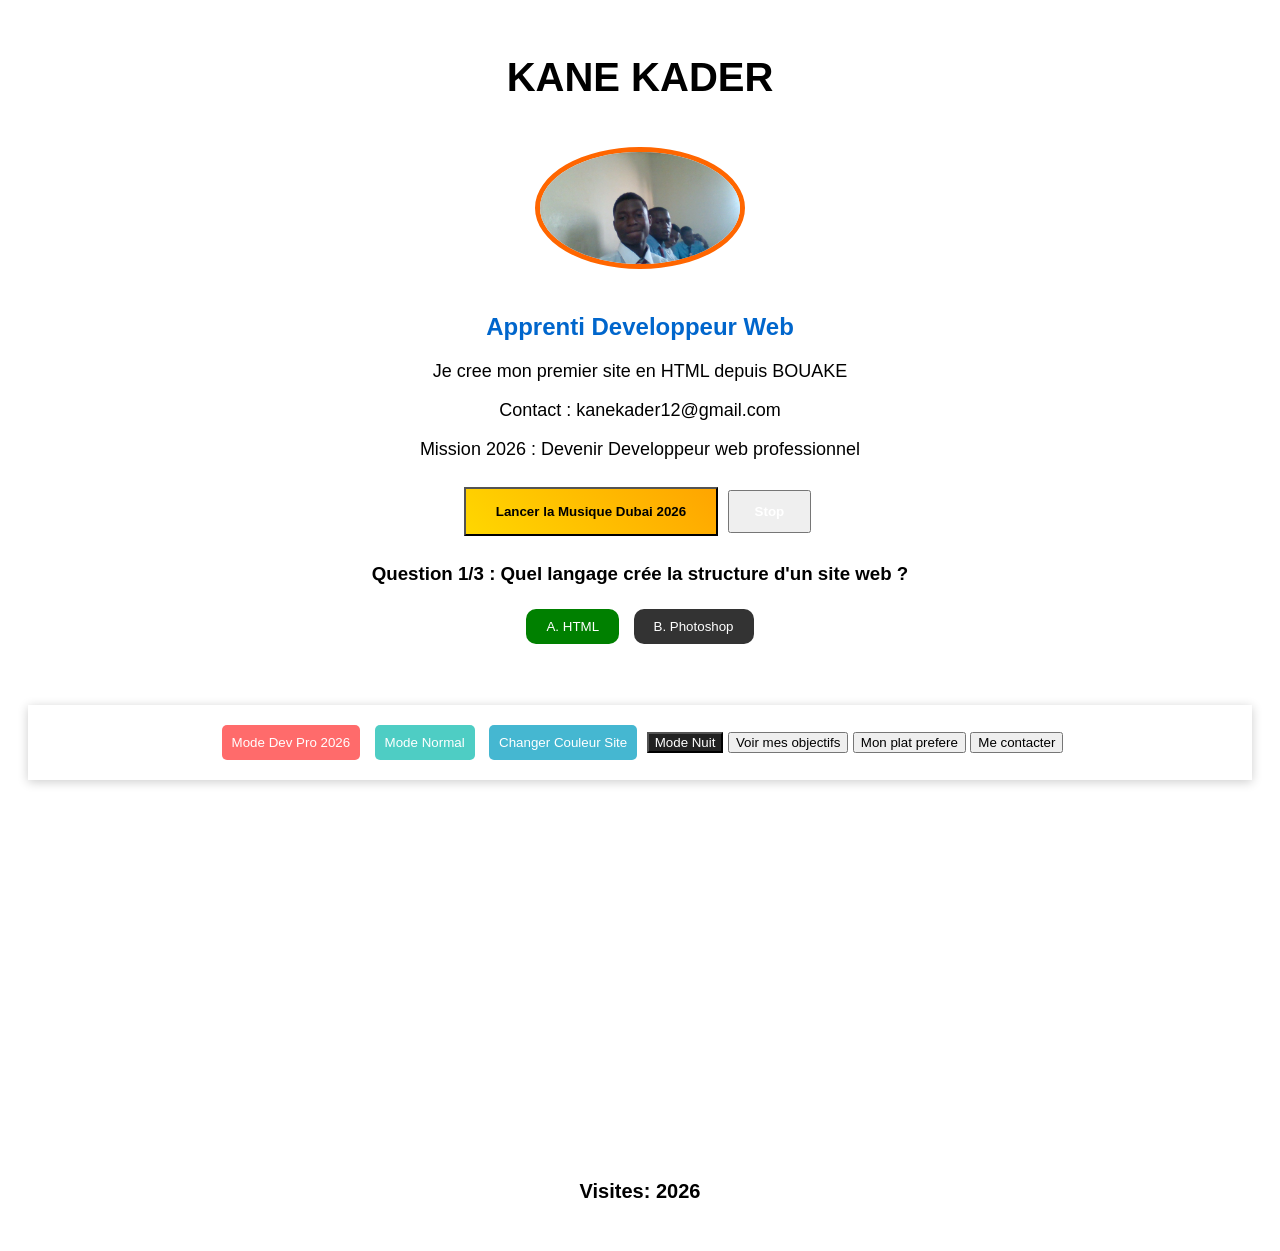
<file: index.html>
<!DOCTYPE html>
<html>
    <head>
        <meta charset="UTF-8">
        <meta name="viewport" content="width=device-width, initial-scale=1.0">
        <link rel="stylesheet" href="style.css">
        <title>Carte de Visite - KANE KADER</title>
    </head>
    <style>
        @Keyframes fadeIn {
            from { opacity: 0; transform: translateY(30px); }
            to { opacity: 1; transform: translateY(0); }
        }
        .fade-in {
            animation: fadeIn 1s ease-out;
        }
        button:hover {
            transform: scale(1.05);
            transition: 0.3s;
        }
    </style>
    <body>
    
        <h1 id="monTitre" class="fade-in">KANE KADER</h1>
        <img src="kader.jpg" width="200" alt="photo de kader" class="fade-in">
        <h2>Apprenti Developpeur Web</h2>
        <p>Je cree mon premier site en HTML depuis BOUAKE</p>
        <p> Contact : kanekader12@gmail.com</p>
        <p> Mission 2026 : Devenir Developpeur web professionnel</p>
        <div style="text-align: center;margin: 25px;">
            <audio id="maMusique" loop>
                  <source src="https://www.w3schools.com/html/horse.mp3" type="audio/mpeg">
          </audio>
         <button onclick="document.getElementById('maMusique').play()" style="background: linear-gradient(45deg, gold, orange); color: black; padding: 15px 30px; border-radius: 25; font-size: 18; borer: none; cursor: pointer; font-weight:bold;"> Lancer la Musique Dubai 2026 </button> 
         <button onclick="document.getElementById('maMusique').pause()" style="background:  linear-gradient(45deg, red); color:white; padding: 12px 25px; border-radius: 25;font-size: 18; borer: none; cursor: pointer; font-weight: bold; margin: 5px">Stop </button>
             </div>
       <div id="q1">
           <h3 >Question 1/3 : Quel langage crée  la structure d'un site web ? </h3>
            <button id="btnA1" onclick="checkReponse(1,'A')" style="background: green; color: white; padding: 10px 20px; margin: 5px; border-radius: 10px; border: none; cursor: pointer; ">A. HTML </button>
            <button id="btnB1" onclick="checkReponse(1,'B')" style="background: #333; color: white; padding: 10px 20px; margin: 5px; border-radius: 10px; border: none; cursor: pointer; ">B. Photoshop </button>
            </div>
        
             <div id="q2" style="display:none";>
            <h3>Question 2/3 : Quelle ville est la capitale des Émirats ?</h3>
            <button id="btnA2" onclick="checkReponse(2,'A')" style="display:none; background: #333; color: white; padding: 10px 20px; margin: 5px; border-radius: 10px; border: none; cursor: pointer;">A. Dubai </button>
            <button id="btnB2" onclick="checkReponse(2,'B')" style="display:none; background: green; color: white; padding: 10px 20px; margin: 5px; border-radius: 10px; border: none; cursor: pointer;">B. Abu Dhabi</button>
             </div>

              <div id="q3" style=display:none;">
           <h3>Question 3/3 : Quel est le plus haut building du monde ?</h3>
            <button id="btnA3" onclick="checkReponse(3,'A')" style="display:none; background: green; color: white; padding:10px 20px; margin: 5px; border-radius: 10px; border: none; cursor: pointer;">A. Burj Khalifa</button>
            <button id="btnB3" onclick="checkReponse(3,'B')" style="display:none; background: #333; color: white; padding: 10px 20px; margin: 5px; bordr-radius: 10px; border: none; cursor: pointer; ">B. Tour Eiffel </button>
              </div>
        
          <h3 id="resultatQuizDubai" style="text-align:center; margin-top:20px; font-size::24px;"></h3>
                <div id="billetDubaï" style="display:none;" ></div>
             <button id="btnResetQuizDubai" onclick="resetQuizDubai()" style="background: orange; color: black; padding: 10px 20px; margin: 5px; border-radius: 10px; border: none; cursor: pointer; display: none;" >Recommencer le Quiz</button>
        <br><br>
                 <div id="menuSticky">
         <button onclick="changerNom()" style="background-color: #FF6B6B; color: white; padding: 10px; border: none; border-radius: 5px; margin: 5px">
             Mode Dev Pro 2026
         </button>
         <button onclick="modeNormal()" style="background-color: #4ECDC4; color: white; padding: 10px; border: none; border-radius: 5px; margin: 5px">
             Mode Normal
         </button>
        <button onclick="changerCouleur()" style="background-color: #45B7D1; color: white; padding: 10px; border: none; border-radius: 5px; margin: 5px">
             Changer Couleur Site
         </button>
         <button onclick="toggleMode()" id="btnMode"> Mode Nuit
         </button>
              <button onclick="window.location.href='objectifs.html'"> Voir mes objectifs  </button>
              <button onclick="window.location.href='plat.html'"> Mon plat prefere  </button>  
                      <button onclick="window.open('https://wa.me/2250586838725','blank')" >
          Me contacter </button> 
                     </div>
            <br><br><br><br><br><br><br><br><br><br><br><br><br><br><br><br><br><br><br><br>
        <script>
         function direBonjour(){
             alert("SALAM KADER ! TON SITE BOUGE GRACE A JAVASCRIPT")
         }
         function changerNom(){
             document.getElementById("monTitre").innerHTML ="KANE KADER - DEV PRO 2026";
             document.body.style.background="linear-gradient(135deg, #667eea 0%, #764ba2 100%)";
             document.body.style.color= "white";
         }
            function modeNormal(){
             document.getElementById("monTitre").innerHTML ="KANE KADER";
             document.body.style.background="white";
             document.body.style.color= "black";
         }
            function changerCouleur(){
                let couleurs =["#FF6B6B", "#4ECDC4", "#45B7D1", "#96CEB4", "#FFEAA7"];
                let couleurRandom =couleurs[Math.floor(Math.random() * couleurs.length)];
             document.body.style.background= couleurRandom;
             document.body.style.color= "white";
         }
            function toggleMode(){
                document.body.classList.toggle("dark");
                let btn= document.getElementById("btnMode");
                if(document.body.classList.contains("dark")){
                    btn.innerHTML = "Mode jour";
                } else {
                    btn.innerHTML = "Mode nuit";
                }
            }
            let visites= 2026;
            setInterval(function() {
                visites++;
                document.getElementById('compteur').innerText =visites;
            }, 3000);
            let scoreDubai = 0;
            let questionActuelle = 1;
            
            function checkReponse(numQuestion, choix){
                
                document.getElementById('btnA' + numQuestion).disabled = true;
                document.getElementById('btnB' + numQuestion).disabled = true;
                
                if((numQuestion == 1 && choix == 'A') || (numQuestion == 2 && choix == 'B') || (numQuestion == 3 && choix == 'A')){
                  scoreDubai = scoreDubai + 1;
                  document.getElementById('resultatQuizDubai').innerHTML = "CORRECT ! score: " + scoreDubai + "/3";
                  document.getElementById('resultatQuizDubai').style.color ="lime";
                } else {
                    document.getElementById('resultatQuizDubai').innerHTML = " FAUX ! score:" + scoreDubai + "/3";
                    document.getElementById('resultatQuizDubai').style.color = "red";
                }
                
                if(numQuestion <= 2){
                    questionActuelle = questionActuelle + 1;
                    document.getElementById('q' + (questionActuelle - 1)).style.display ="none";
                    document.getElementById('q' + questionActuelle).style.display ="block";
                    
                    setTimeout(function(){
                     document.getElementById('btnA' + questionActuelle).style.display = "inline-block";
                     document.getElementById('btnB' + questionActuelle).style.display = "inline-block";
                    }, 1500);
            } else {
                setTimeout(function(){
                    if(scoreDubai == 3){
                        document.getElementById('resultatQuizDubai').innerHTML = "PARFAIT ! 3/3 ! MISSION DUBAÏ 2026 VALIDÉ !";
                        document.getElementById('billetDUbai').style.display = "block";
                        document.getElementById('billetDubai').innerHTML = "TON BILLET POUR DUBAÏ <br><br> Félicitation Kader  <br>Vol Abidjan --> Dubaï confirmé";
                        document.getElementById('billetDubai').style.cssText ="display:block; background:gold; color:black; padding:20px; border-radius:15px; text-align:center; font-size:20px; font-weight:bold;"
                    } else {
                        document.getElementById('resultatQuizDubai').innerHTML = "score final:" + scoreDubai + "/3.tu peut faire mieux";
                    }
                    document.getElementById('btnResetQuizDubai').style.display = "inline-block";
                }, 1500);
            }
            }
            function resetQuizDubai(){
                scoreDubai = 0;
                questionActuelle = 1;
                document.getElementById('q2').style.display = "none";
                document.getElementById('btnA2').style.display = "none";
                document.getElementById('btnB2').style.display = "none";
                document.getElementById('q3').style.display = "none";
                document.getElementById('btnA3').style.display = "none";
                document.getElementById('btnB3').style.display = "none";
                document.getElementById('billetDubai').style.display = "none";
                document.getElementById('btnResetQuizDubai').style.display = "none";
                document.getElementById('resultatQuizDubai').innerHTML = "";

                document.getElementById('btnA1').disabled = false;
                 document.getElementById('btnB1').disabled = false;
            }
            
     </script>
          <p style="margin-top: 40px; font-weight: bold; font-size: 20px;">
            Visites: <span id="compteur">2026</span>
            </p>
    </body>
</html>
</file>
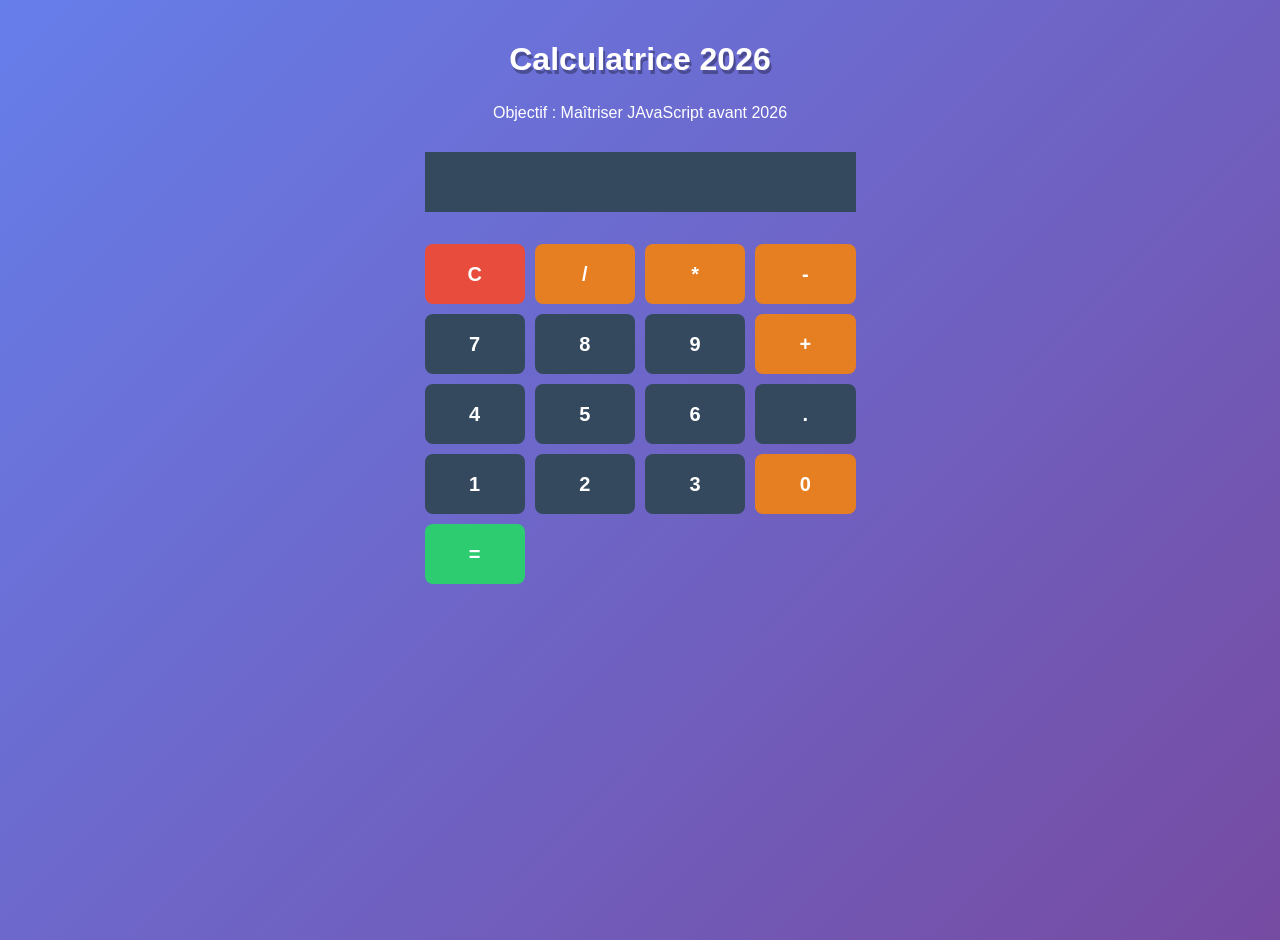
<file: calculatrice.html>
<!DOCTYPE! html>
 <html>
 <head>
 <title>Calculatrice 2026</title>
 <style>
body{
font-family: Arial, sans serif;
background: linear-gradient(135deg, #667eea 0%, #764ba2 100%);
margin: 0;
padding: 20px;
min-height: 100vh;
display: flex;
flex-direction: column;
align-items: center;
justify-containt: center;
}
h1{
text-align: center;
color: #fff;
text-shadow: 2px 4px rgba(0,0,0,0.3);
margin-bottom: 10px
}
p{
text-align: center;
color: #fff;
opaciti: 0.9;
margin-bottom: 30px;
}
.calculatrice{
background: #2c3e50;
padding: 0.9;
border-radius: 15px;
box-shadow: 0 10px 30px rgba(0,0,0,0.3);
width: 300px;
}
#ecran{
width: 100%;
height: 60px;
font-size: 32px;
text-align: right;
margin-bottom: 32px;
padding: 15px;
border: none;
background: #34495e;
color: #fff;
box-sizing: border-box;
}
.boutons{
display: grid;
grid-template-columns: repeat(4, 1fr);
gap: 10px;
}
button{
height: 60px;
font-size: 20px;
border: none;
border-radius: 8px;
cursor: pointer;
font-weight: bold;
transition: 0.2s;
}
.chiffre{
background: #34495e;
color: #fff
}
.chiffre:hover {
background: #4a5f7a;
}
.operation{
background: #e67e22;
color: #fff;
}
.operation:hover{
background: #d35400;
}
.egal{
background: #2ecc71;
color: #fff;
grid-colum: span 2;
}
.egal:hover{
background: #27ae60;
}
.clear{
background: #e74c3c;
color: #fff;
}
.clear:hover{
background: #c0392b;
}
</style>
</head>
 <body>
<h1>Calculatrice 2026</h1>
<p>Objectif : Maîtriser JAvaScript avant 2026</p>
<div class="calcultrice">
<input type="text" id="ecran" readonly>

<div class="boutons">
<button class="clear" onclick="effacer()">C</button>
<button class="operation" onclick="ajouter('/')">/</button>
<button class="operation" onclick="ajouter('*')">*</button>
<button class="operation" onclick="ajouter('-')">-</button>

<button class="chiffre" onclick="ajouter('7')">7</button>
<button class="chiffre" onclick="ajouter('8')">8</button>
<button class="chiffre" onclick="ajouter('9')">9</button>
<button class="operation" onclick="ajouter('+')">+</button>

<button class="chiffre" onclick="ajouter('4')">4</button>
<button class="chiffre" onclick="ajouter('5')">5</button>
<button class="chiffre" onclick="ajouter('6')">6</button>
<button class="chiffre" onclick="ajouter('.')">.</button>

<button class="chiffre" onclick="ajouter('1')">1</button>
<button class="chiffre" onclick="ajouter('2')">2</button>
<button class="chiffre" onclick="ajouter('3')">3</button>
<button class="operation" onclick="ajouter('0')">0</button>

<button class="egal" onclick="calculer()">=</button>

  </div>
</div>

<script> 
let ecran = document.getElementById('ecran');

function ajouter(valeur){
ecran.value += valeur;
}
function calculer(){
try{
ecran.value = eval(ecran.value);
}catch (erreur){
ecran.value = 'Erreur';
}
}
function effacer() {
ecran.value ='';
}
</script>
  </body>
</html>
</file>
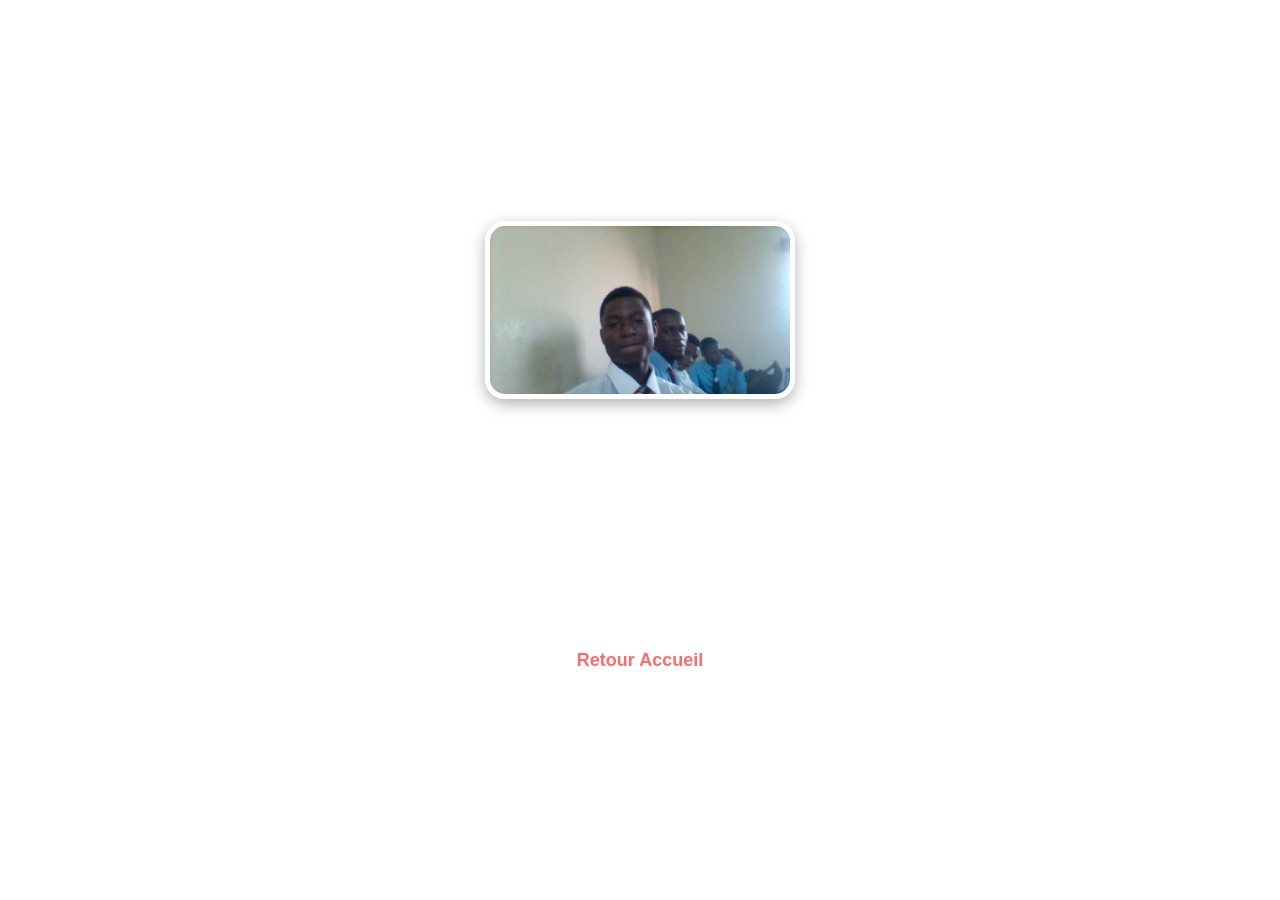
<file: objectif.html>
<!DOCTYPE html>
<html>
<head>
<meta charset="UTF-8">
<title>Mes objectifs</title>
<style>
body{
font-family:Arial;
text-align: center;
padding: 50px;
backgrounnd: linear-gradient(135deg, #FF6B6B, #FF8E53);
color: white;
margin: 0;
}
h1{
font-size: 40px;
text-align: 2px 2px 4px black;
}
h2{
font-size: 28px;
margin: 20px;
}
img{
width: 300px;
border-radius: 20px;
border: 5px solid white;
margin: 20px;
box-shadow: 0 5px 15px rgba(0,0,0,0.3);
}
p{
font-size: 20px;
margin: 15px;
}
button{
paddin:15px 30px;
font-size: 18px;
background: white;
color: #FF6B6B;
border: none;
border-radius: 1Opx;
cursor: pointer;
font-weight: bold;
margin: 30px;
}
button:hover{
background: #f0f0f0;
}
</style>
</head>
<body>
<h1>MES OBJECTIFS 2026 <h1>
<h2> INCHALLAH <h2>
<img src="kader.jpg" alt="kader">
<p> DEVELOPPEUR WEB PROFESSIONEL</p>
<p> CREER MA PROPRE ENTREPRISE TECH</p>
<p>VOYAGER A DUBAÏ </p>
<br></br>
<button onclick="window.location.href='index.html'">Retour Accueil</button>
</body>
</html>
</file>
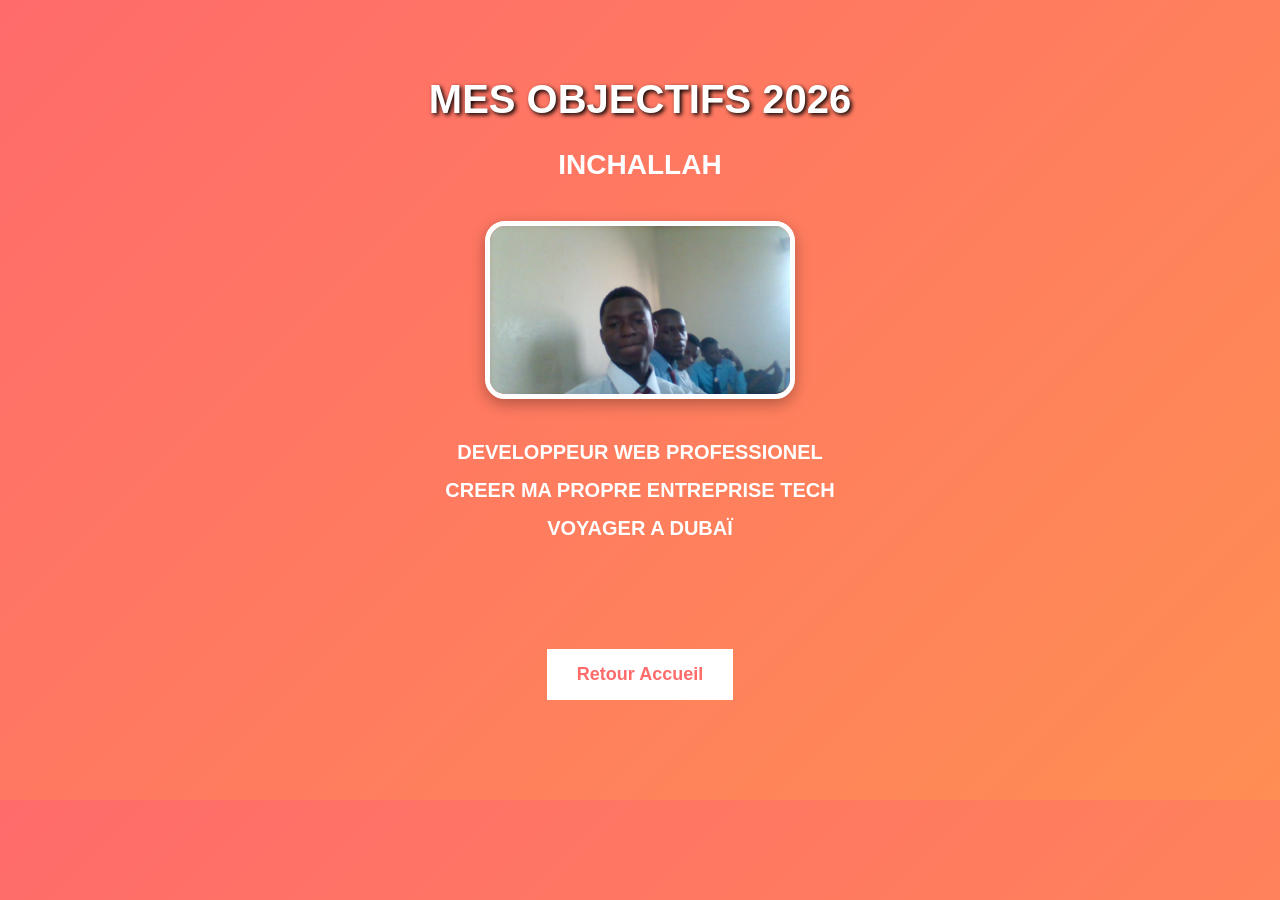
<file: objectifs.html>
<!DOCTYPE html>
<html>
<head>
<meta charset="UTF-8">
<title>Mes objectifs</title>
<style>
body{
font-family:Arial;
text-align: center;
padding: 50px;
background: linear-gradient(135deg, #FF6B6B, #FF8E53);
color: white;
margin: 0;
}
h1{
font-size: 40px;
text-shadow: 2px 2px 4px black;
}
h2{
font-size: 28px;
margin: 20px;
}
img{
width: 300px;
border-radius: 20px;
border: 5px solid white;
margin: 20px;
box-shadow: 0 5px 15px rgba(0,0,0,0.3);
}
p{
font-size: 20px;
margin: 15px;
}
button{
padding:15px 30px;
font-size: 18px;
background: white;
color: #FF6B6B;
border: none;
border-radius: 1Opx;
cursor: pointer;
font-weight: bold;
margin: 30px;
}
button:hover{
background: #f0f0f0;
}
</style>
</head>
<body>
<h1>MES OBJECTIFS 2026 <h1>
<h2> INCHALLAH <h2>
<img src="kader.jpg" alt="kader">
<p> DEVELOPPEUR WEB PROFESSIONEL</p>
<p> CREER MA PROPRE ENTREPRISE TECH</p>
<p>VOYAGER A DUBAÏ </p>
<br></br>
<button onclick="window.location.href='index.html'">Retour Accueil</button>
</body>
</html>
</file>
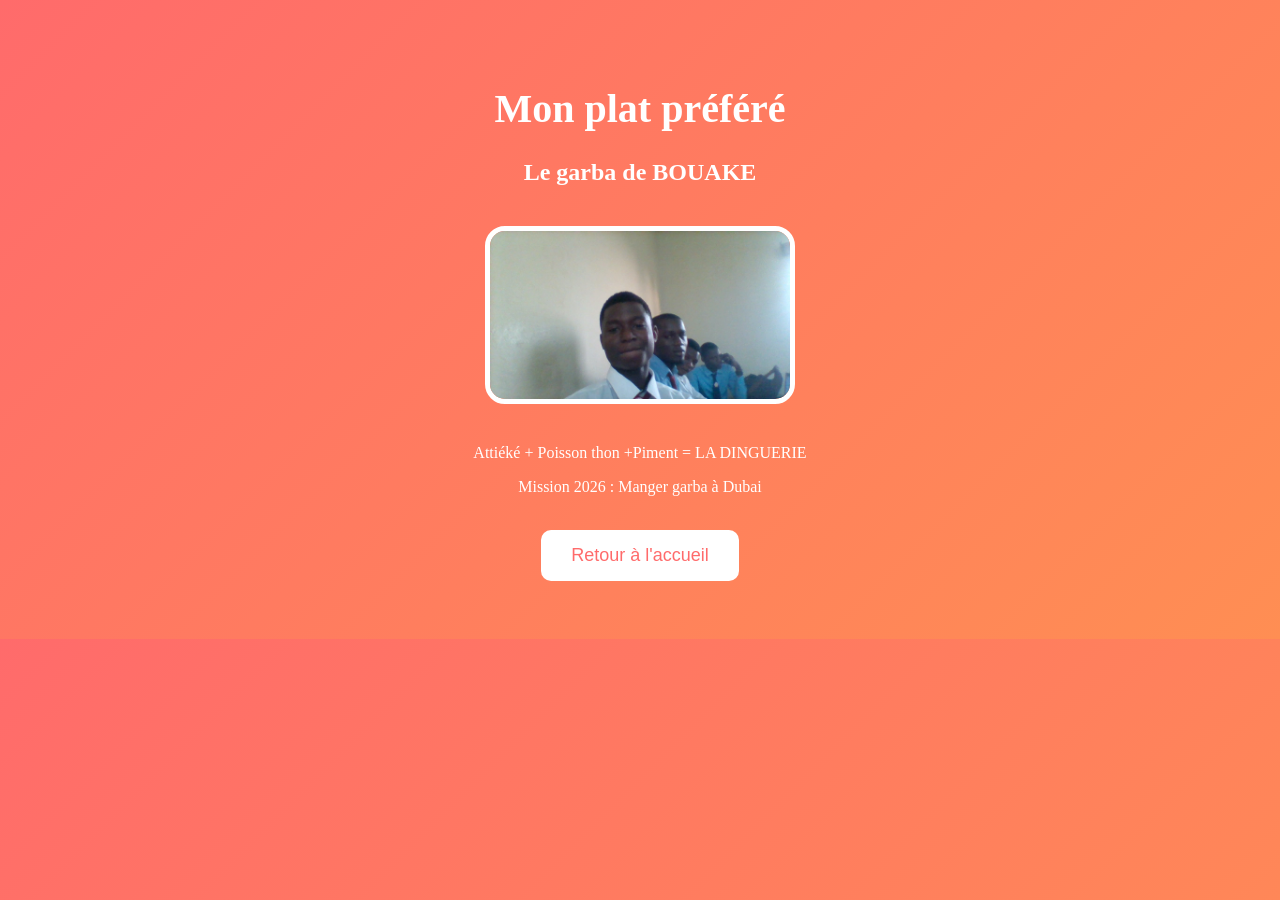
<file: plat.html>
<!DOCTYPE html>
<html>
<head>
  <meta charset="UTF-8">
<title>Mon plat préféré - KADER </title>
<style>
  body{
      fon-family: arial;
      text-align: center;
      padding: 50px;
      background: linear-gradient(135deg, #FF6B6B, #FF8E53);
      color: white;
  }
  h1{ font-size: 40px}
  img{
      width: 300px;
      border-radius: 20px;
      border: 5px solid white;
      margin: 20px;
  }
  button{
        padding: 15px 30px;
        font-size: 18px;
        background: white;
        color: #FF6B6B;
        border: none;
        border-radius: 10px;
        cursor: pointer;
  }
</style>
</head>
  <body>
    <h1> Mon plat préféré</h1>
    <h2>Le garba de BOUAKE</h2>
    <img src="kader.jpg" alt="kader">
    <p>Attiéké + Poisson thon +Piment = LA DINGUERIE </p>
    <p>Mission 2026 : Manger garba à Dubai</p>
    <br>
    <button onclick="window.location.href='index.html'"> Retour à l'accueil</button>
  </body>
</html>
</file>
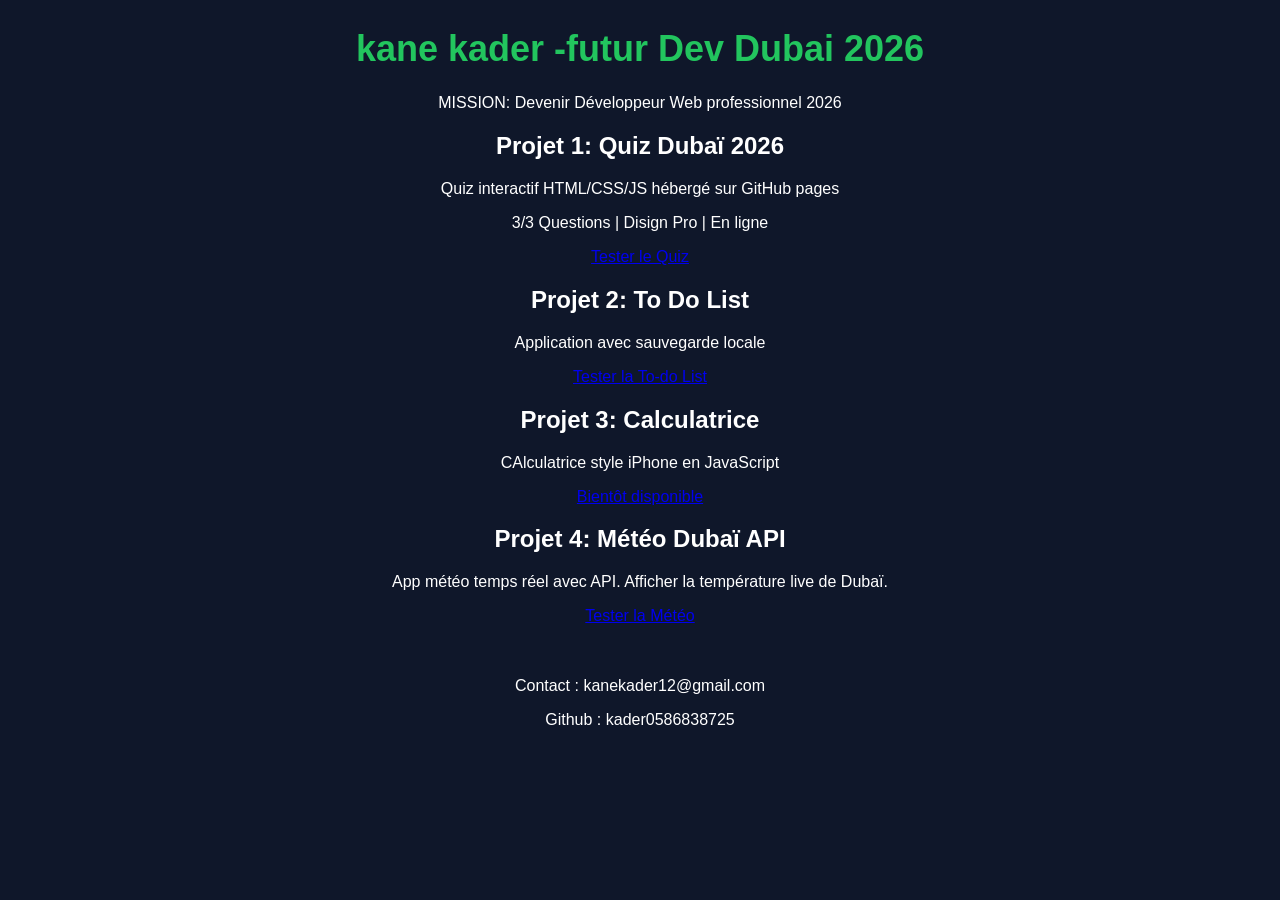
<file: portfolio.html>
<! DOCTYPE html>
  <html> 
      <head>
          <meta charset="UTF-8">
          <title>Portfolio-kane kader Dev  </title>
          <style>
            body{
              font-family: Arial;
              text-align: center;
              background: #0f172a;
              color: white;
              margin: O;
              padding:20px;
            }
            h1{ color: #22c55e; font-size: 36px;
               .projet{
                 background: #1e293b;
                 padding: 25px;
                 margin: 20px auto;
                 border-radius: 20px;
                 max-width: 500px;
                 border: 2px solid #22c55e;
               }
               a{
                 background: #22c55e;
                 padding: 12px 25px;
                 text-decoration: none;
                 color: black;
                 border-radius: 8px;
                 font-weight: bold;
                 display: inline-block;
                 margin-top: 10px
               }
               .coming { opacity: 0.5;}
          </style>
      </head>
      <body>
          <h1> kane kader -futur Dev Dubai 2026 </h1>
          <p> MISSION: Devenir Développeur Web professionnel 2026</p>  

          <div class="projet"> 
          <h2 > Projet 1: Quiz Dubaï 2026</h2> 
           <p> Quiz interactif HTML/CSS/JS hébergé sur GitHub pages</p>
           <p> 3/3 Questions | Disign Pro | En ligne</p>  
              <a href="index.html">Tester le Quiz </a>  
         
          </div>  
         <div class="projet coming">
            <h2>Projet 2: To Do List</h2> 
             <p>Application avec sauvegarde locale </p> 
             <a href="todo.html">Tester la To-do List </a> 
         </div>  
         <div class="projet coming">
            <h2>Projet 3: Calculatrice </h2> 
          <p>CAlculatrice style iPhone en JavaScript </p>
            <a href="#">Bientôt disponible </a> 
         </div>
         <div class="projet coming">
            <h2>Projet 4: Météo Dubaï API </h2> 
            <p>App météo temps réel avec API. Afficher la température live de Dubaï. </p>
            <a href="https://kader0586838725.github.io/kader-Duba-/meteodubai.html" target="_blank">Tester la Météo </a> 
         </div> 

         <br><br>
         <p>Contact : kanekader12@gmail.com</p>
         <p>Github : kader0586838725</p>
      </body>
  </html>
</file>
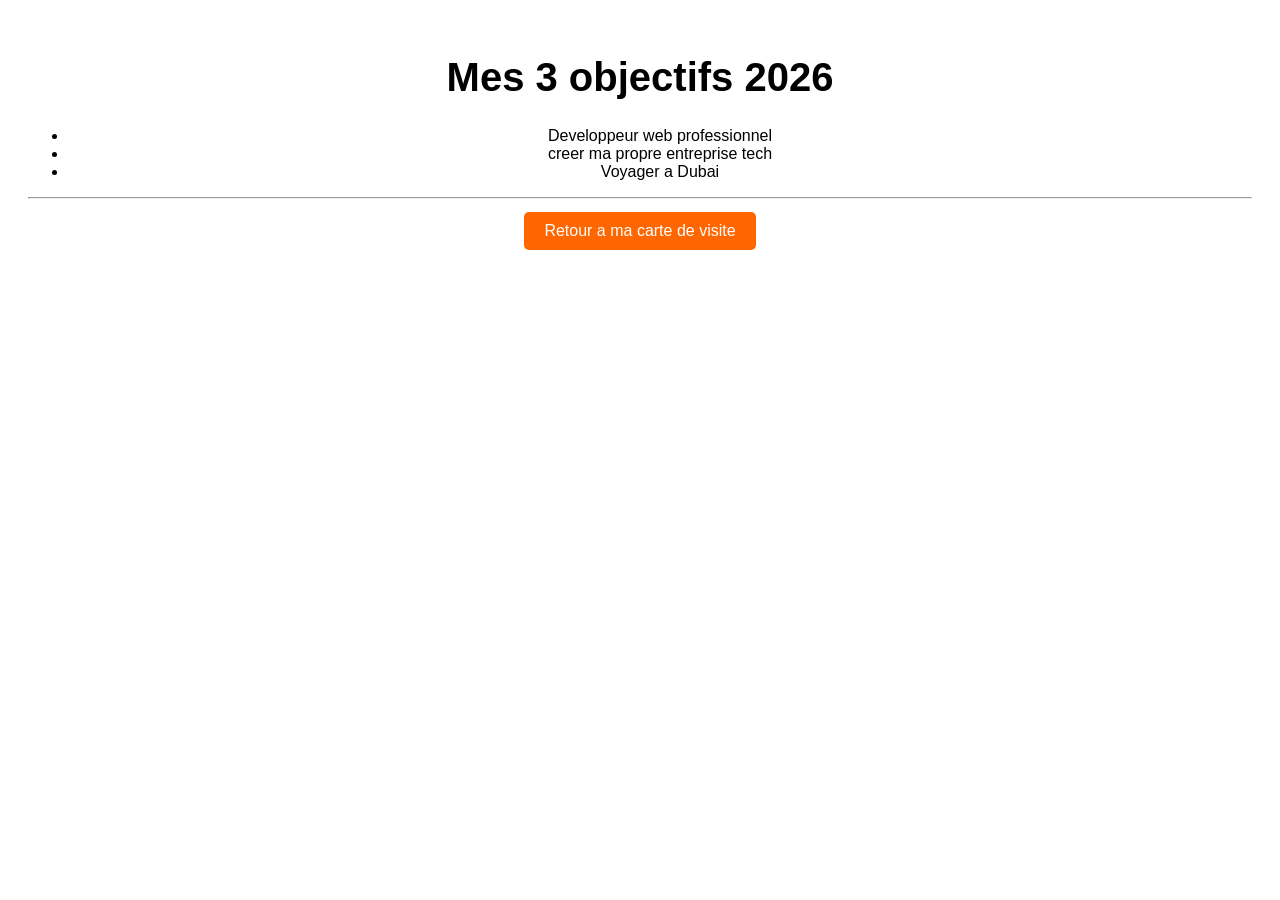
<file: reves.html>
<!DOCTYPE html>
<html>
    <head>
        <meta charset="UTF-8">
          <meta name="viewport" content="width=device-width,initial-scale1.0">
        <link rel="stylesheet" href="style.css">
        <title>Mes objectifs 2026 - Kader</title>
    </head>
    <body>
        <h1>Mes 3 objectifs 2026</h1>
        <ul>
            <li>Developpeur web professionnel</li>
            <li>creer ma propre entreprise tech</li>
            <li>Voyager a Dubai</li>
        </ul>
        <hr>
        <a href="index.html">Retour a ma carte de visite</a>
    </body>
</html>
</file>
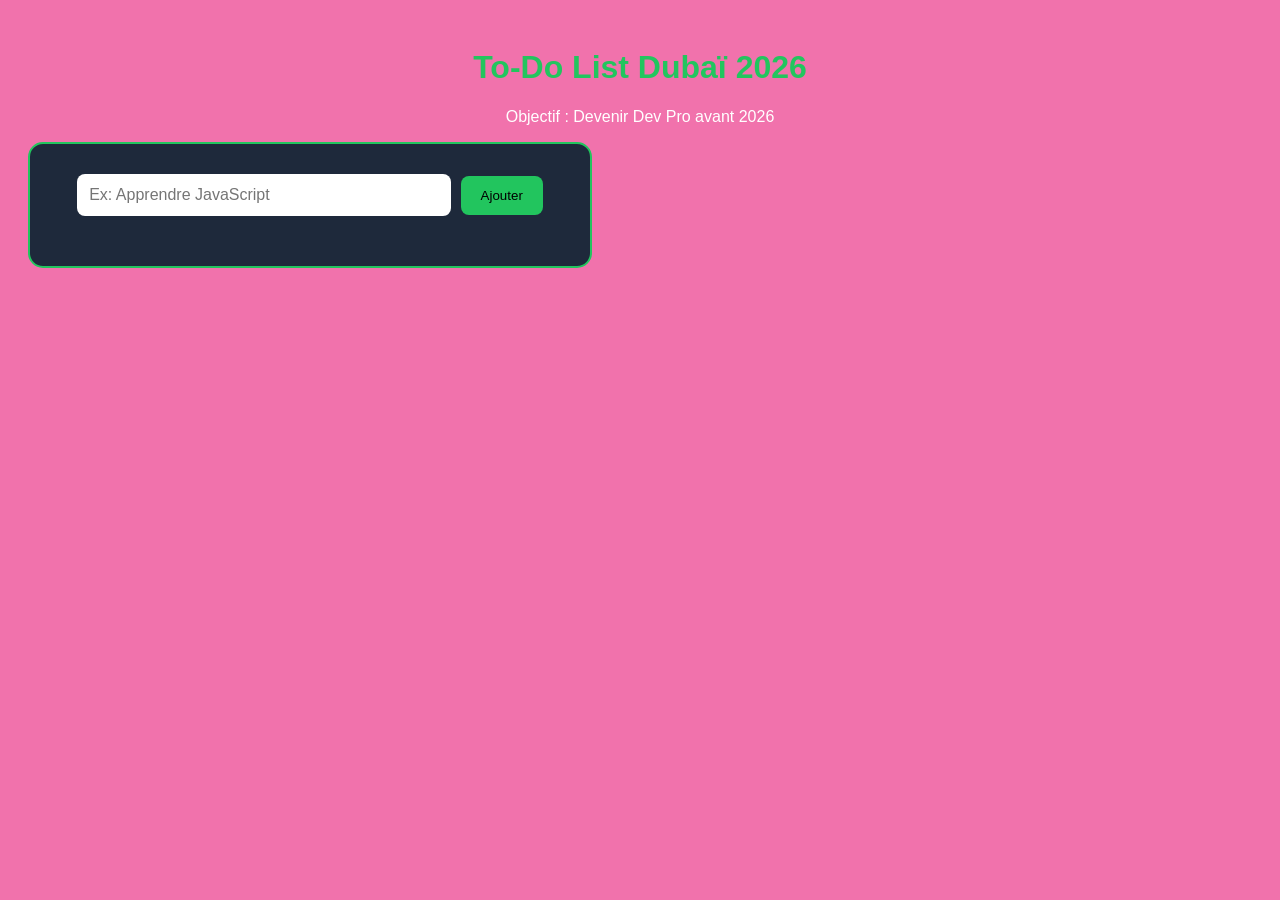
<file: todo.html>
<!DOCTYPE html>
  <html>
  <head> 
  <meta charset="UTF-8">
   <style>
     body{
       font-family: Arial;
       background: #f172ac;
       color: white;
       text-align: center;
       padding:20px;
     }
     h1{ color:#22c55e; }
   .container{
     background: #1e293b;
     max-width: 500px;
     padding:30px;
     border-radius: 15px;
     border: 2px solid #22c55e;
     }
     input{
       padding: 12px;
       width:70%;
       border: none;
       border-radius: 8px;
       font-size: 16px;
     }
     button{
       padding: 12px 20px;
       background: #22c55e;
       color: black;
       border: none;
       border-radius: 8px;
       fontweight: bold;
       cursor: pointer;
       margin-left: 5px;
     }
     ul{
       liststyle: none;
       padding: 0;
       margin-top: 20px;
     }
     li{
       background: #334155;
       padding: 15px;
       margin: 10px;
       border-radius: 8px;
       display: flex;
       justify-content: space-between;
       align-items: center;
     }
     .delete{ background: #ef4444; color: white; }
   </style>
      </head>
     <body>
    <h1> To-Do List Dubaï 2026</h1>
    <p>Objectif : Devenir Dev Pro avant 2026</p>

    <div class="container">
      <input type="text" id="tache" placeholder="Ex: Apprendre JavaScript">
       <button onclick="ajouterTache()">Ajouter</button>

       <ul id="liste"></ul>
    </div>
        
    <script>
     let taches = JSON.parse(localStorage.getItem('mesTaches')) || [];

     function afficherTaches() {
      const liste = document.getElementById('liste');
      liste.innerHTML = '';
      taches.forEach(function(tache, index) {
       liste.innerHTML += `<li>${tache}<button class="delete" onclick="supprimerTache(${index})">X</Button></li>`;
      });
     }
     function ajouterTache() {
      const input = document.getElementById('tache');
      const textTache = input.value.trim();
      if (textTache === '') {
       alert('Ecrire une tâche !');
       return;
      }
      taches.push(textTache);
      input.value = '';
      localStorage.setItem('mesTaches', JSON.stringify(taches));
      afficherTaches();
      }
     function supprimerTache(index) {
      taches.splice(index, 1);
      localStorage.setItem('mesTaches', JSON.stringify(taches));
       afficherTaches();
     }
     afficherTaches();
    </script>
     </body>
  </html>
</file>
<file: style.css>
body{
    background-color: white;
    font-family: Arial;
    text-align: center; 
    padding: 20px;
}
h1{
    color: black;
    font-size: 40px;
}
h2{
    color: #0066cc;
}
p{
    font-size: 18px;
}
a{
    background-color: #ff6600;
    color: white;
    padding: 10px 20px;
    text-decoration: none;
    border-radius: 5px;
    display: inline-block;
    margin: 5px;
    transition: 0.3s;
}
a:hover{
    background-color: #0066cc;
    transform: scale(1.1);
}
img{
    border: 5px solid #ff6600;
    border-radius: 10px;
}
img[src="kader.jpg"]{
    border-radius: 50%;
    border: 5px solid #ff6600;
    margin: 20px;
}
body.dark {
    background: #1a1a1a !important;
    color: white !important;
}
body.dark button {
    background: #333;
    color: white;
    border: 1px solid #555;
}
#btnMode {
    background: #222;
    color: white;
}
#menuSticky {
    position: sticky;
    top: 0;
    background: white;
    padding: 15;
    z-index: 100;
    box-shadow: 0 2px 10px rgba(0,0,0,0,2);
    margin-buttom: 20px;
}
body.dark #menuSticky{
    background: #1a1a1a;
    box-shadow: 0 2px 10px rgba(255,255,255,0.1);
}
#menuSticky {
    position: Sticky;
    topp: 0;
    background : white;
    padding: 15px;
    z-index: 100;
    box-shadow: 0 2px 10px rgba(0,0,0,0.2);
    margin-botton: 20px;
}
body.dark #menuSticky {
    background : #1a1a1a:
    box-shadow: 0 2px 10px rgba(255,255,255,0.1);
}
</file>
